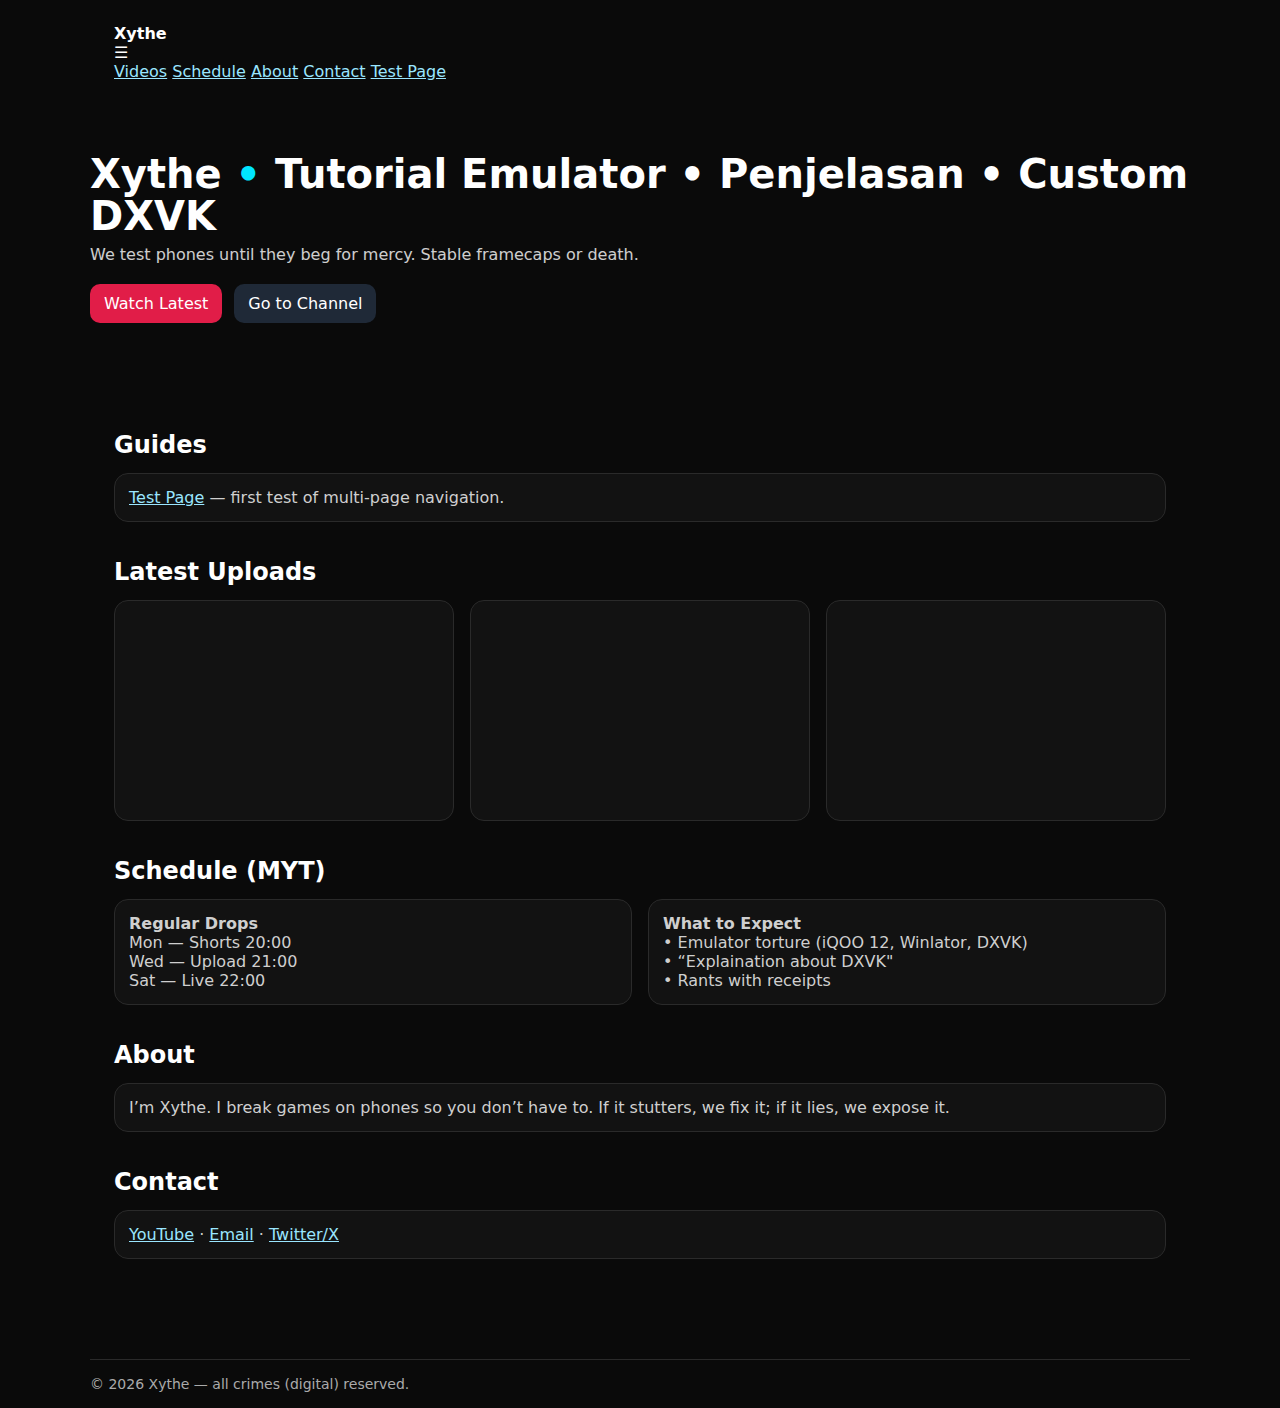
<file: index.html>
<!doctype html>
<html lang="en">
<head>
  <meta charset="utf-8" />
  <meta name="viewport" content="width=device-width,initial-scale=1" />
  <title>Xythe • Neon Lab</title>
    <link rel="stylesheet" href="/style.css" />
</head>
<body>
  <nav class="wrap nav">
  <strong>Xythe</strong>
  <div class="menu-btn">☰</div>
  <div class="links">
    <a href="#videos">Videos</a>
    <a href="#schedule">Schedule</a>
    <a href="#about">About</a>
    <a href="#contact">Contact</a>
    <a href="/test.html">Test Page</a>
       </div>
  </nav>

  <header class="wrap hero">
    <h1 class="title">Xythe <span style="color:var(--accent)">•</span> Tutorial Emulator • Penjelasan • Custom DXVK</h1>
    <p class="sub">We test phones until they beg for mercy. Stable framecaps or death.</p>
    <div class="cta">
      <a class="btn" href="#videos">Watch Latest</a>
      <a class="btn alt" href="https://www.youtube.com/@Xythe" target="_blank">Go to Channel</a>
    </div>
  </header>

  <main class="wrap">
   <section id="guides" class="section">
  <h2>Guides</h2>
  <div class="card"><div class="pad">
    <a href="/test.html">Test Page</a> — first test of multi-page navigation.
  </div></div>
</section>
  <section id="videos" class="section">
      <h2>Latest Uploads</h2>
      <div class="grid grid-3">
        <!-- Swap these IDs for your real videos -->
        <div class="card"><iframe width="100%" height="215" src="https://www.youtube.com/embed/tCuVB3Jm9XQ" title="YouTube" frameborder="0" allowfullscreen></iframe></div>
        <div class="card"><iframe width="100%" height="215" src="https://www.youtube.com/embed/569RDtStbTw" title="YouTube" frameborder="0" allowfullscreen></iframe></div>
        <div class="card"><iframe width="100%" height="215" src="https://www.youtube.com/embed/9bZkp7q19f0" title="YouTube" frameborder="0" allowfullscreen></iframe></div>
      </div>
    </section>

    <section id="schedule" class="section">
      <h2>Schedule (MYT)</h2>
      <div class="grid" style="grid-template-columns:repeat(2,1fr);gap:16px">
        <div class="card"><div class="pad">
          <strong>Regular Drops</strong>
          <div>Mon — Shorts 20:00</div>
          <div>Wed — Upload 21:00</div>
          <div>Sat — Live 22:00</div>
        </div></div>
        <div class="card"><div class="pad">
          <strong>What to Expect</strong>
          <div>• Emulator torture (iQOO 12, Winlator, DXVK)</div>
          <div>• “Explaination about DXVK"</div>
          <div>• Rants with receipts</div>
        </div></div>
      </div>
    </section>

    <section id="about" class="section">
      <h2>About</h2>
      <div class="card"><div class="pad">
        I’m Xythe. I break games on phones so you don’t have to. If it stutters, we fix it; if it lies, we expose it.
      </div></div>
    </section>

    <section id="contact" class="section">
      <h2>Contact</h2>
      <div class="card"><div class="pad">
        <a href="https://youtube.com/@zxythez?si=MFXlaN0NZ3Yy4pXz" target="_blank">YouTube</a> ·
        <a href="gamerxmaliqul@gmail.com">Email</a> ·
        <a href="https://twitter.com/" target="_blank">Twitter/X</a>
      </div></div>
    </section>
  </main>

  <footer class="wrap footer">© <span id="y"></span> Xythe — all crimes (digital) reserved.</footer>
  <script>document.getElementById('y').textContent = new Date().getFullYear()</script>
<script>
  const btn = document.querySelector('.menu-btn');
  const links = document.querySelector('.links');
  btn.addEventListener('click', () => {
    links.classList.toggle('show');
  });
</script>
</body>
</html>
</file>
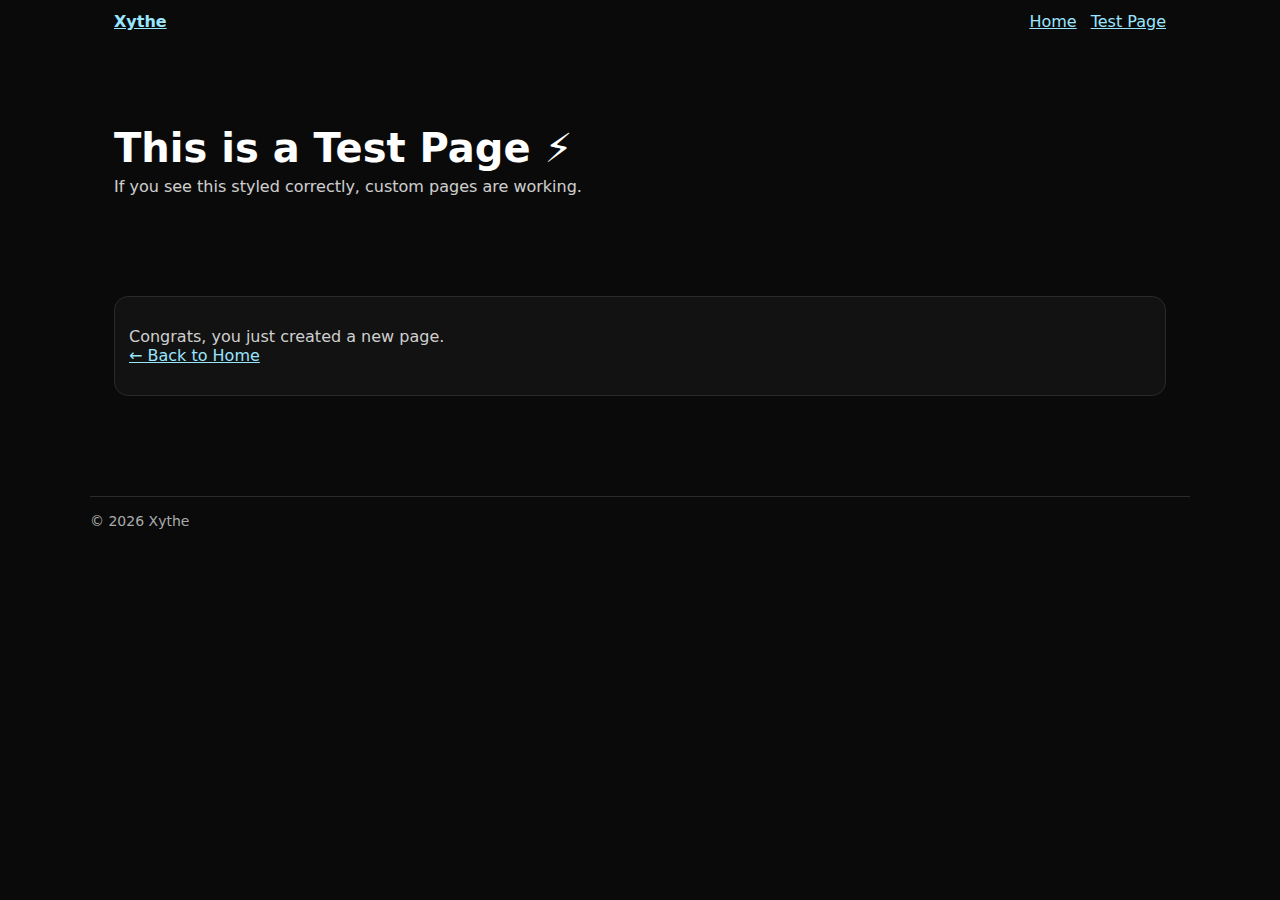
<file: test.html>
<!doctype html>
<html lang="en">
<head>
  <meta charset="utf-8" />
  <meta name="viewport" content="width=device-width,initial-scale=1" />
  <title>Test Page • Xythe</title>
  <link rel="stylesheet" href="/style.css" />
</head>
<body>
  <nav class="wrap" style="display:flex;justify-content:space-between;align-items:center;padding-top:12px">
    <strong><a href="/">Xythe</a></strong>
    <div style="display:flex;gap:14px">
      <a href="/">Home</a>
      <a href="/test.html">Test Page</a>
    </div>
  </nav>

  <main class="wrap">
    <header class="hero">
      <h1 class="title">This is a Test Page ⚡</h1>
      <p class="sub">If you see this styled correctly, custom pages are working.</p>
    </header>

    <section class="section">
      <div class="card"><div class="pad">
        <p>Congrats, you just created a new page. <br>
        <a href="/">← Back to Home</a></p>
      </div></div>
    </section>
  </main>

  <footer class="wrap footer">© <span id="y"></span> Xythe</footer>
  <script>document.getElementById('y').textContent = new Date().getFullYear()</script>
</body>
</html>
</file>
<file: style.css>
:root { --bg:#0a0a0a; --card:#121212; --muted:#cfcfcf; --accent:#00e5ff; }
*{box-sizing:border-box}
body{margin:0;background:var(--bg);color:white;font-family:system-ui,Segoe UI,Roboto,Inter}
.wrap{max-width:1100px;margin:0 auto;padding:24px}
.hero{padding:48px 0}
.title{font-weight:900;font-size:40px;line-height:1.05;margin:0}
.sub{opacity:.8;margin-top:8px}
.cta{display:flex;gap:12px;margin-top:20px;flex-wrap:wrap}
.btn{background:#e11d48;border:none;color:white;padding:10px 14px;border-radius:10px;text-decoration:none}
.btn.alt{background:#1f2937}
.grid{display:grid;gap:16px}
@media(min-width:640px){.grid-3{grid-template-columns:repeat(3,1fr)}}
.card{background:var(--card);border:1px solid #2a2a2a;border-radius:14px;overflow:hidden}
.card .pad{padding:14px;color:var(--muted)}
.section{margin:36px 0}
.section h2{margin:0 0 14px 0}
.footer{border-top:1px solid #2a2a2a;margin-top:40px;padding:16px 0;color:#aaa;font-size:14px}
a{color:#9ae6ff}
</file>
